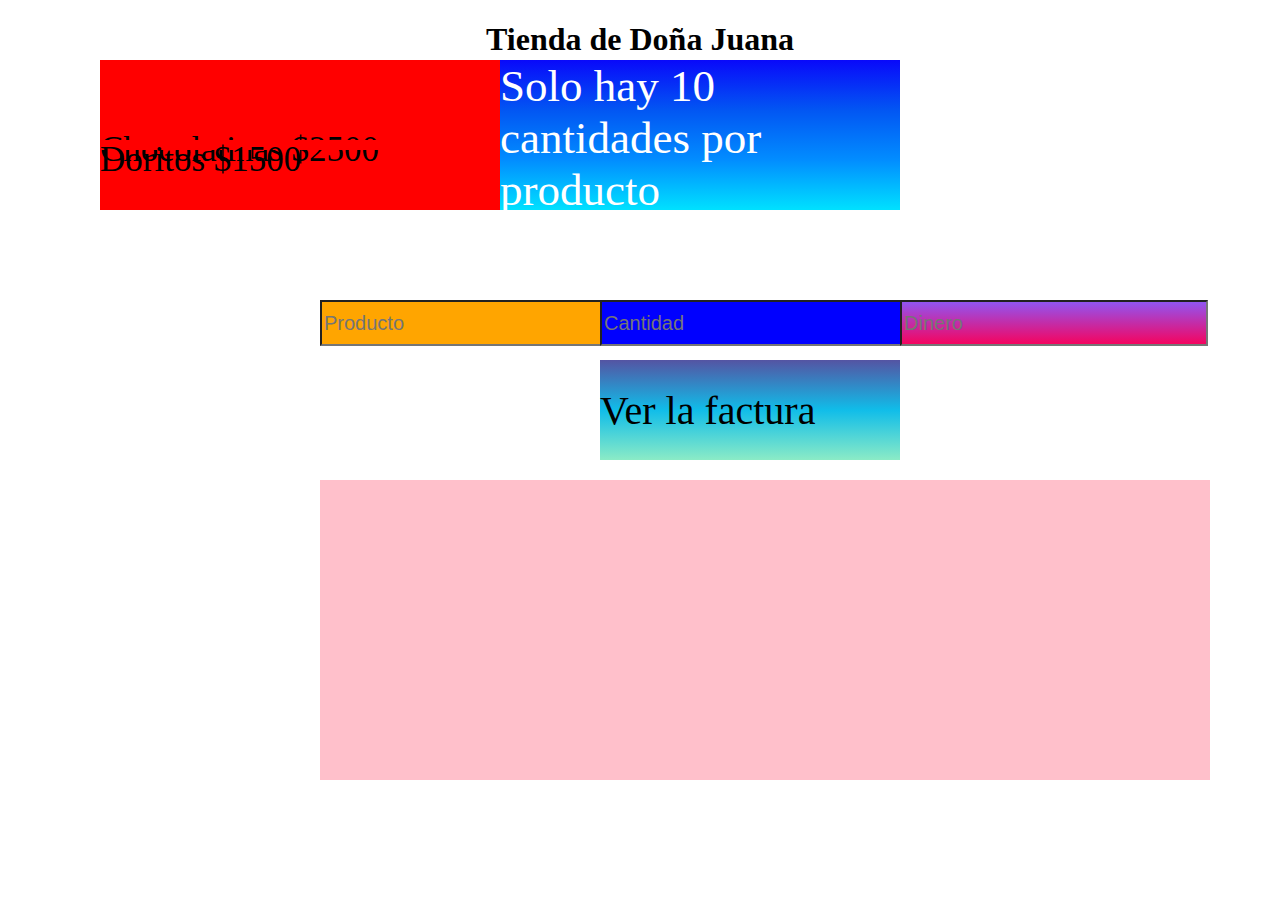
<file: index.html>
<!DOCTYPE html>
<html>
<head>
	<title>ACTIVIDAD 3 INFORMATICA</title>
	<style>

		.boton1{
			position: absolute;
top: 360px;
left: 600px;
height:100px;
width:300px;
background: linear-gradient(to bottom, #5454A3,#10bde9,#8bebc6);
color: black;
align-content: center;
font-size: 40px;
		}
		.boton2{
			position: absolute;
top: 480px;
left: 320px;
height:300px;
width:890px;
background: pink;
color: black;
align-content: center;
font-size: 80px;
		}
		.Papas{
			position: absolute;
top: 60px;
left: 100px;
height:150px;
width:400px;
background:red;
color: black;
align-content: center;
font-size: 35px;

		}
		.Chocolatinas{
			position: absolute;
top: 100px;
left: 100px;
height:100px;
width:400px;
background:red;
color: black;
align-content: center;
font-size: 35px;


		}

		.Doritos{
			position: absolute;
top: 140px;
left: 100px;
height:10px;
width:400px;
background:red;
color: black;
align-content: center;
font-size: 35px;


		}
		
		.prod1{
			position: absolute;
top: 300px;
left: 320px;
height:40px;
width:300px;
background: orange;
font-size: 20px;
		}
		.cant{
			position: absolute;
top: 300px;
left: 600px;
height:40px;
width:300px;
background: blue;
font-size: 20px;


		}
		.pre{
position: absolute;
top: 90px;
left: 320px;
height:10px;
width:100px;

background:aqua;


		}

				.di{
position: absolute;
top: 300px;
left: 900px;
height:40px;
width:300px;
background:linear-gradient(to bottom, #9155f1,#f5045f);
font-size: 20px;


		}
		.Dad{
position: absolute;
top: 60px;
left: 500px;
height:150px;
width:400px;
background: linear-gradient(to bottom, #0909FA,#0256f3, #028dff,#00e1ff);
color: white;
align-content: center;
font-size: 45px;



		}







	</style>
</head>
<body>
	<form>
		<center><label><h1>Tienda de Doña Juana</h1></label></center>
		<div><input type="text" class="prod1" id="producto"placeholder="Producto"></input></div>
		<div><input type="text" id="cantidad" class="cant" placeholder="Cantidad"></input></div>
		<div><input type="text" id="precio" class="pre" placeholder="Precio"></input></div>
		<div><input type="text" id="dinero" class="di" placeholder="Dinero"></input></div>
		<div class="Dad">Solo hay 10 cantidades por producto</div>
	<div  class="Papas" id="papitas">Papitas $3500</div>
	<div id="chocolatin"  class="Chocolatinas " id="chocolatina">Chocolatinas $2500	</div>
	<div id="dorito"class="Doritos" id="doritos">Doritos $1500</div>
	<div class="boton1" onclick="calculadora()">Ver la factura</div>
	<div class="boton2" onclick="calculadora()"  id="calcular"></div>
	</form>
	<script>

		function calculadora() {
	x=(producto.value)
	y=Number(cantidad.value)
	a=Number(precio.value)
	b=Number(dinero.value)



	pap=10
	choc=10
	dor=10
	if (x="producto") {
		if (y<=pap) {
			mult=y*a
			resul=b-mult
			calcular.innerHTML="Compraste:"+ y +" productos, y la cuenta es:"+mult
}
if (y<=choc) {
			mult=y*a
			resul=b-mult
			calcular.innerHTML="Compraste:"+ y +" productos, y la cuenta es:"+mult
}
if (y<=dor) {
			mult=y*a
			resul=b-mult
			calcular.innerHTML="Compraste:"+ y +" productos y la cuenta es:"+mult+"y tu devuelta es"+resul
}

		}
	}
	</script>

</body>
</html>
</file>
